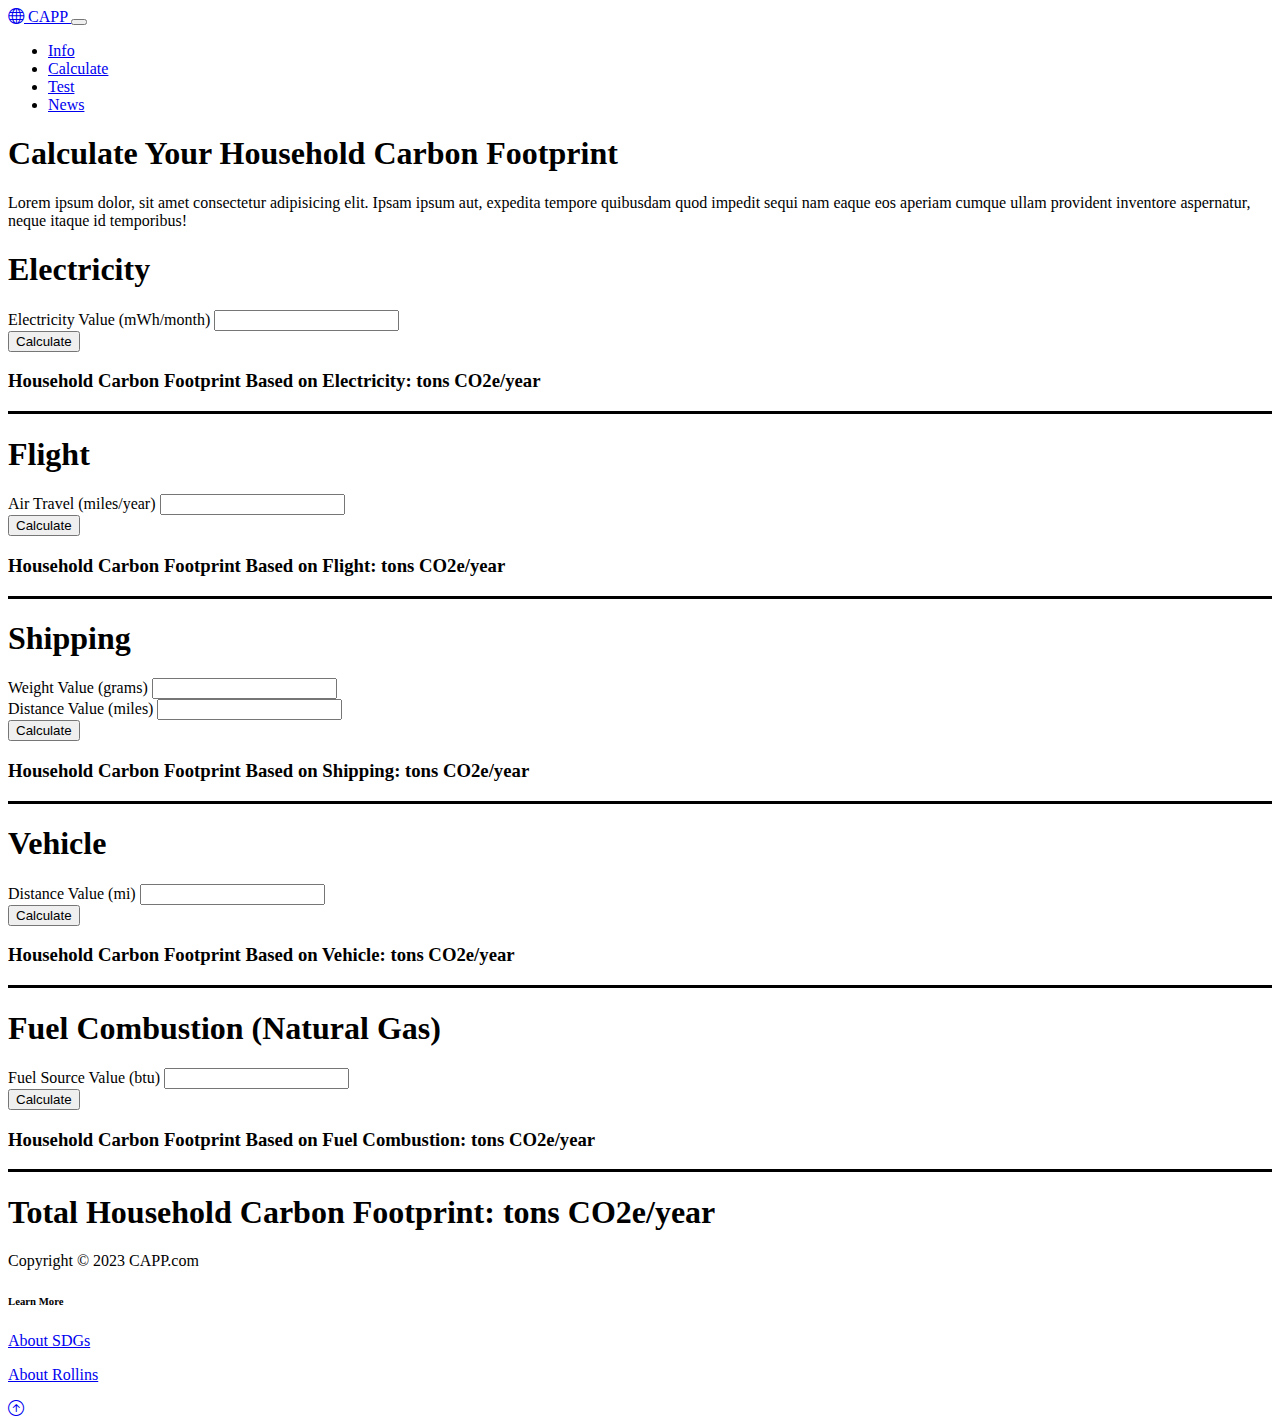
<file: capstone-project/calcpage.html>
<!DOCTYPE html>
<html lang="en">
<head>
    <meta charset="UTF-8">
    <meta http-equiv="X-UA-Compatible" content="IE=edge">
    <meta name="viewport" content="width=device-width, initial-scale=1.0">
    <link href="https://cdn.jsdelivr.net/npm/bootstrap@5.2.3/dist/css/bootstrap.min.css" rel="stylesheet" integrity="sha384-rbsA2VBKQhggwzxH7pPCaAqO46MgnOM80zW1RWuH61DGLwZJEdK2Kadq2F9CUG65" crossorigin="anonymous">
    <link rel="stylesheet" href="style.css">
    <!-- Option 1: Include in HTML -->
    <link rel="stylesheet" href="https://cdn.jsdelivr.net/npm/bootstrap-icons@1.3.0/font/bootstrap-icons.css">
    <title>Carbon Emmisions Project | Calculate</title>
</head>
<body>
    <!--Navbar-->
    <nav class="navbar navbar-expand-lg bg-dark navbar-dark py-3">
        <div class="container">
            <a href="/index.html" class="navbar-brand">
                <span class="text-success"><i class="bi bi-globe p-1"></i></span>
                CAPP
            </a>
            <button class="navbar-toggler" type="button" data-bs-toggle="collapse" data-bs-target="#navmenu">
                <span class="navbar-toggler-icon"></span>
            </button>

            <div class="collapse navbar-collapse" id="navmenu">
                <ul class="navbar-nav ms-auto">
                    <li class="nav-item">
                        <a href="/infopage.html" class="nav-link">Info</a>
                    </li>
                    <li class="nav-item">
                        <a href="#" class="nav-link">Calculate</a>
                    </li>
                    <li class="nav-item">
                        <a href="/testpage.html" class="nav-link">Test</a>
                    </li>
                    <li class="nav-item">
                        <a href="/newspage.html" class="nav-link">News</a>
                    </li>
                </ul>
            </div>
        </div>
    </nav>

    <!--Showcase-->
    <section class="bg-dark text-light p-5 text-center">
        <div class="container">
            <div class="d-sm-flex align-items-center justify-content-between">
                <div>
                    <h1>Calculate Your Household Carbon <span class="text-success">Footprint</span></h1>
                    <p class="lead my-4">Lorem ipsum dolor, sit amet consectetur adipisicing elit. Ipsam ipsum aut, expedita tempore quibusdam quod impedit sequi nam eaque eos aperiam cumque ullam provident inventore aspernatur, neque itaque id temporibus!</p>
                </div>
            </div>
        </div>
    </section>

    <!--Calculate-->
    <section class="bg-light text-dark p-3 calc-section">
        <div class="container">
            <form>
                <div>
                  <h1 class="text-center">Electricity</h1>
                </div>
                <div class="mb-3">
                  <label for="electricity">Electricity Value (mWh/month)</label>
                  <input type="number" class="form-control" id="electricity" name="electricity" required>
                </div>
                <button type="submit" class="btn btn-primary" id="buttonOne">Calculate</button>
                <div>
                    <h3 class="text-center">Household Carbon Footprint Based on Electricity: <span id="result"></span> tons CO2e/year</h3>
                </div>
              </form>
        </div>
    </section>
    <section class="bg-light text-dark p-3 calc-section">
        <div class="container">
            <form id="form2">
                <div>
                    <h1 class="text-center">Flight</h1>
                </div>
                <div class="mb-3">
                  <label for="air-travel2">Air Travel (miles/year)</label>
                  <input type="number" class="form-control" id="air-travel2" name="air-travel2" required>
                </div>
                <button type="submit" class="btn btn-primary" id="buttonTwo">Calculate</button>
                <div>
                    <h3 class="text-center">Household Carbon Footprint Based on Flight: <span id="result2"></span> tons CO2e/year</h3>
                </div>
              </form>
        </div>
    </section>
    <section class="bg-light text-dark p-3 calc-section">
        <div class="container">
            <div>
                <h1 class="text-center">Shipping</h1>
            </div>
            <form id="form3">
                <div class="mb-3">
                  <label for="electricity3">Weight Value (grams)</label>
                  <input type="number" class="form-control" id="electricity3" name="electricity3" required>
                </div>
                <div class="mb-3">
                  <label for="natural-gas3">Distance Value (miles)</label>
                  <input type="number" class="form-control" id="natural-gas3" name="natural-gas3" required>
                </div>
                <button type="submit" class="btn btn-primary" id="buttonThree">Calculate</button>
              </form>
            <div>
                <h3 class="text-center">Household Carbon Footprint Based on Shipping: <span id="result3"></span> tons CO2e/year</h3>
            </div>
        </div>
    </section>
    <section class="bg-light text-dark p-3 calc-section">
        <div class="container">
            <div>
                <h1 class="text-center">Vehicle</h1>
            </div>
            <form id="form4">
                <div class="mb-3">
                  <label for="electricity4">Distance Value (mi)</label>
                  <input type="number" class="form-control" id="electricity4" name="electricity4" required>
                </div>
                <button type="submit" class="btn btn-primary" id="buttonFour">Calculate</button>
              </form>
            <div>
                <h3 class="text-center">Household Carbon Footprint Based on Vehicle: <span id="result4"></span> tons CO2e/year</h3>
            </div>
        </div>
    </section>
    <section class="bg-light text-dark p-3 calc-section">
        <div class="container">
            <div>
                <h1 class="text-center">Fuel Combustion (Natural Gas)</h1>
            </div>
            <form id="form5">
                <div class="mb-3">
                  <label for="electricity5">Fuel Source Value (btu)</label>
                  <input type="number" class="form-control" id="electricity5" name="electricity5" required>
                </div>
                <button type="submit" class="btn btn-primary" id="buttonFive">Calculate</button>
              </form>
            <div>
                <h3 class="text-center">Household Carbon Footprint Based on Fuel Combustion: <span id="result5"></span> tons CO2e/year</h3>
            </div>
        </div>
    </section>
    <section class="bg-light text-dark p-5">
        <div class="container">
            <div>
                <h1 class="text-center">Total Household Carbon Footprint: <span id="result6"></span> tons CO2e/year</h1>
            </div>
        </div>
    </section>

    <!--Footer-->
    <footer class="p-3 bg-dark text-light text-center position-relative text-sm-start">
        <div class="container d-sm-flex align-items-center justify-content-between">
            <div>
                <p class="lead">Copyright &copy; 2023 CAPP.com</p>
            </div>
             <!-- Grid column -->
             <div class="col-md-2 col-lg-2 col-xl-2 mx-auto">
                <!-- Links -->
                <h6 class="text-uppercase fw-bold mb-3">Learn More</h6>
                <p>
                    <a href="https://sdgs.un.org" class="text-reset" target="_blank">About SDGs</a>
                </p>
                <p>
                    <a href="https://www.rollins.edu" class="text-reset" target="_blank">About Rollins</a>
                </p>
            </div>
            <a href="#" class="position-absolute bottom-50% end-0 p-3">
                <i class="bi bi-arrow-up-circle h1"></i>
            </a>
    </footer>

    <script src="https://cdn.jsdelivr.net/npm/bootstrap@5.2.3/dist/js/bootstrap.bundle.min.js" integrity="sha384-kenU1KFdBIe4zVF0s0G1M5b4hcpxyD9F7jL+jjXkk+Q2h455rYXK/7HAuoJl+0I4" crossorigin="anonymous"></script>
    <script src="calculate.js"></script>
</body>
</html>
</file>
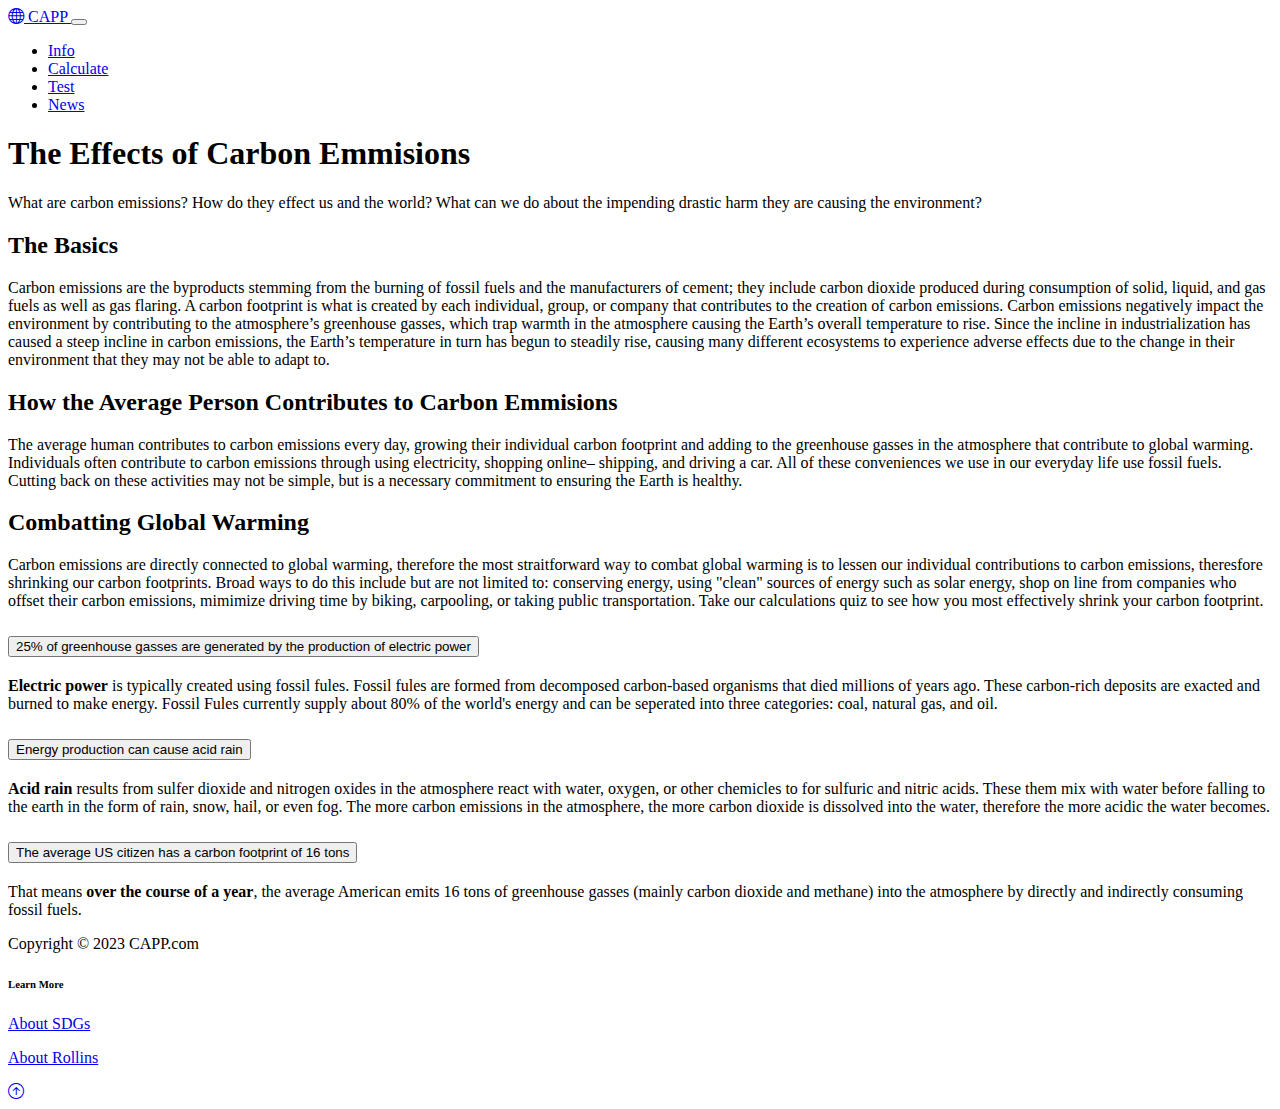
<file: capstone-project/infopage.html>
<!DOCTYPE html>
<html lang="en">
<head>
    <meta charset="UTF-8">
    <meta http-equiv="X-UA-Compatible" content="IE=edge">
    <meta name="viewport" content="width=device-width, initial-scale=1.0">
    <link href="https://cdn.jsdelivr.net/npm/bootstrap@5.2.3/dist/css/bootstrap.min.css" rel="stylesheet" integrity="sha384-rbsA2VBKQhggwzxH7pPCaAqO46MgnOM80zW1RWuH61DGLwZJEdK2Kadq2F9CUG65" crossorigin="anonymous">
    <link rel="stylesheet" href="style.css">
    <!-- Option 1: Include in HTML -->
    <link rel="stylesheet" href="https://cdn.jsdelivr.net/npm/bootstrap-icons@1.3.0/font/bootstrap-icons.css">
    <title>Carbon Emmisions Project | Info</title>
</head>
<body>
    <!--Navbar-->
    <nav class="navbar navbar-expand-lg bg-dark navbar-dark py-3">
        <div class="container">
            <a href="/index.html" class="navbar-brand">
                <span class="text-success"><i class="bi bi-globe p-1"></i></span>
                CAPP
            </a>
            <button class="navbar-toggler" type="button" data-bs-toggle="collapse" data-bs-target="#navmenu">
                <span class="navbar-toggler-icon"></span>
            </button>

            <div class="collapse navbar-collapse" id="navmenu">
                <ul class="navbar-nav ms-auto">
                    <li class="nav-item">
                        <a href="#" class="nav-link">Info</a>
                    </li>
                    <li class="nav-item">
                        <a href="/calcpage.html" class="nav-link">Calculate</a>
                    </li>
                    <li class="nav-item">
                        <a href="/testpage.html" class="nav-link">Test</a>
                    </li>
                    <li class="nav-item">
                        <a href="/newspage.html" class="nav-link">News</a>
                    </li>
                </ul>
            </div>
        </div>
    </nav>

    <!--Showcase-->
    <section class="bg-dark text-light p-5 text-center">
        <div class="container">
            <div class="d-sm-flex align-items-center justify-content-between">
                <div>
                    <h1>The Effects of Carbon <span class="text-success">Emmisions</span></h1>
                    <p class="lead my-4">What are carbon emissions? How do they effect us and the world? What can we do about the impending drastic harm they are causing the environment?</p>
                </div>
            </div>
        </div>
    </section>

    <!--Info Section-->
    <section class="bg-light text-dark p-5 text-center">
        <div class="container">
            <div class="d-sm-flex align-items-center justify-content-between">
                <div>
                    <h2>The Basics</h2>
                    <p class="my-4">Carbon emissions are the byproducts stemming from the burning of fossil fuels and the manufacturers of cement; they include carbon dioxide produced during consumption of solid, liquid, and gas fuels as well as gas flaring. A carbon footprint is what is created by each individual, group, or company that contributes to the creation of carbon emissions. Carbon emissions negatively impact the environment by contributing to the atmosphere’s greenhouse gasses, which trap warmth in the atmosphere causing the Earth’s overall temperature to rise. Since the incline in industrialization has caused a steep incline in carbon emissions, the Earth’s temperature in turn has begun to steadily rise, causing many different ecosystems to experience adverse effects due to the change in their environment that they may not be able to adapt to. </p>
                </div>
            </div>
            <div class="d-sm-flex align-items-center justify-content-between">
                <div>
                    <h2>How the Average Person Contributes to Carbon Emmisions</h2>
                    <p class="my-4">The average human contributes to carbon emissions every day, growing their individual carbon footprint and adding to the greenhouse gasses in the atmosphere that contribute to global warming. Individuals often contribute to carbon emissions through using electricity, shopping online– shipping, and driving a car. All of these conveniences we use in our everyday life use fossil fuels. Cutting back on these activities may not be simple, but is a necessary commitment to ensuring the Earth is healthy.</p>
                </div>
            </div>
            <div class="d-sm-flex align-items-center justify-content-between">
                <div>
                    <h2>Combatting Global Warming</h2>
                    <p class="my-4">Carbon emissions are directly connected to global warming, therefore the most straitforward way to combat global warming is to lessen our individual contributions to carbon emissions, theresfore shrinking our carbon footprints. Broad ways to do this include but are not limited to: conserving energy, using "clean" sources of energy such as solar energy, shop on line from companies who offset their carbon emissions, mimimize driving time by biking, carpooling, or taking public transportation. Take our calculations quiz to see how you most effectively shrink your carbon footprint.</p>
                </div>
            </div>
        </div>
    </section>

    <section class="bg-light text-dark p-3">
        <div class="container">
            <div class="accordion" id="accordionExample">
                <div class="accordion-item">
                  <h2 class="accordion-header" id="headingOne">
                    <button class="accordion-button collapsed" type="button" data-bs-toggle="collapse" data-bs-target="#collapseOne" aria-expanded="true" aria-controls="collapseOne">
                      25% of greenhouse gasses are generated by the production of electric power
                    </button>
                  </h2>
                  <div id="collapseOne" class="accordion-collapse collapse" aria-labelledby="headingOne">
                    <div class="accordion-body">
                      <strong>Electric power</strong> is typically created using fossil fules. Fossil fules are formed from decomposed carbon-based organisms that died millions of years ago. These carbon-rich deposits are exacted and burned to make energy. Fossil Fules currently supply about 80% of the world's energy and can be seperated into three categories: coal, natural gas, and oil.
                    </div>
                  </div>
                </div>
                <div class="accordion-item">
                  <h2 class="accordion-header" id="headingTwo">
                    <button class="accordion-button collapsed" type="button" data-bs-toggle="collapse" data-bs-target="#collapseTwo" aria-expanded="false" aria-controls="collapseTwo">
                        Energy production can cause acid rain
                    </button>
                  </h2>
                  <div id="collapseTwo" class="accordion-collapse collapse" aria-labelledby="headingTwo">
                    <div class="accordion-body">
                      <strong>Acid rain</strong> results from sulfer dioxide and nitrogen oxides in the atmosphere react with water, oxygen, or other chemicles to for sulfuric and nitric acids. These them mix with water before falling to the earth in the form of rain, snow, hail, or even fog. The more carbon emissions in the atmosphere, the more carbon dioxide is dissolved into the water, therefore the more acidic the water becomes. 
                    </div>
                  </div>
                </div>
                <div class="accordion-item">
                  <h2 class="accordion-header" id="headingThree">
                    <button class="accordion-button collapsed" type="button" data-bs-toggle="collapse" data-bs-target="#collapseThree" aria-expanded="false" aria-controls="collapseThree">
                        The average US citizen has a carbon footprint of 16 tons
                    </button>
                  </h2>
                  <div id="collapseThree" class="accordion-collapse collapse" aria-labelledby="headingThree">
                    <div class="accordion-body">
                      That means <strong>over the course of a year</strong>, the average American emits 16 tons of greenhouse gasses (mainly carbon dioxide and methane) into the atmosphere by directly and indirectly consuming fossil fuels. 
                    </div>
                  </div>
                </div>
              </div>
        </div>
    </section>

    <!--Footer-->
    <footer class="p-3 bg-dark text-light text-center position-relative text-sm-start">
        <div class="container d-sm-flex align-items-center justify-content-between">
            <div>
                <p class="lead">Copyright &copy; 2023 CAPP.com</p>
            </div>
             <!-- Grid column -->
             <div class="col-md-2 col-lg-2 col-xl-2 mx-auto">
                <!-- Links -->
                <h6 class="text-uppercase fw-bold mb-3">
                Learn More
                </h6>
                <p>
                <a href="https://sdgs.un.org" class="text-reset" target="_blank">About SDGs</a>
                </p>
                <p>
                <a href="https://www.rollins.edu" class="text-reset" target="_blank">About Rollins</a>
                </p>
            </div>
            <a href="#" class="position-absolute bottom-50% end-0 p-3">
                <i class="bi bi-arrow-up-circle h1"></i>
            </a>
    </footer>

    <script src="https://cdn.jsdelivr.net/npm/bootstrap@5.2.3/dist/js/bootstrap.bundle.min.js" integrity="sha384-kenU1KFdBIe4zVF0s0G1M5b4hcpxyD9F7jL+jjXkk+Q2h455rYXK/7HAuoJl+0I4" crossorigin="anonymous"></script>
</body>
</html>
</file>
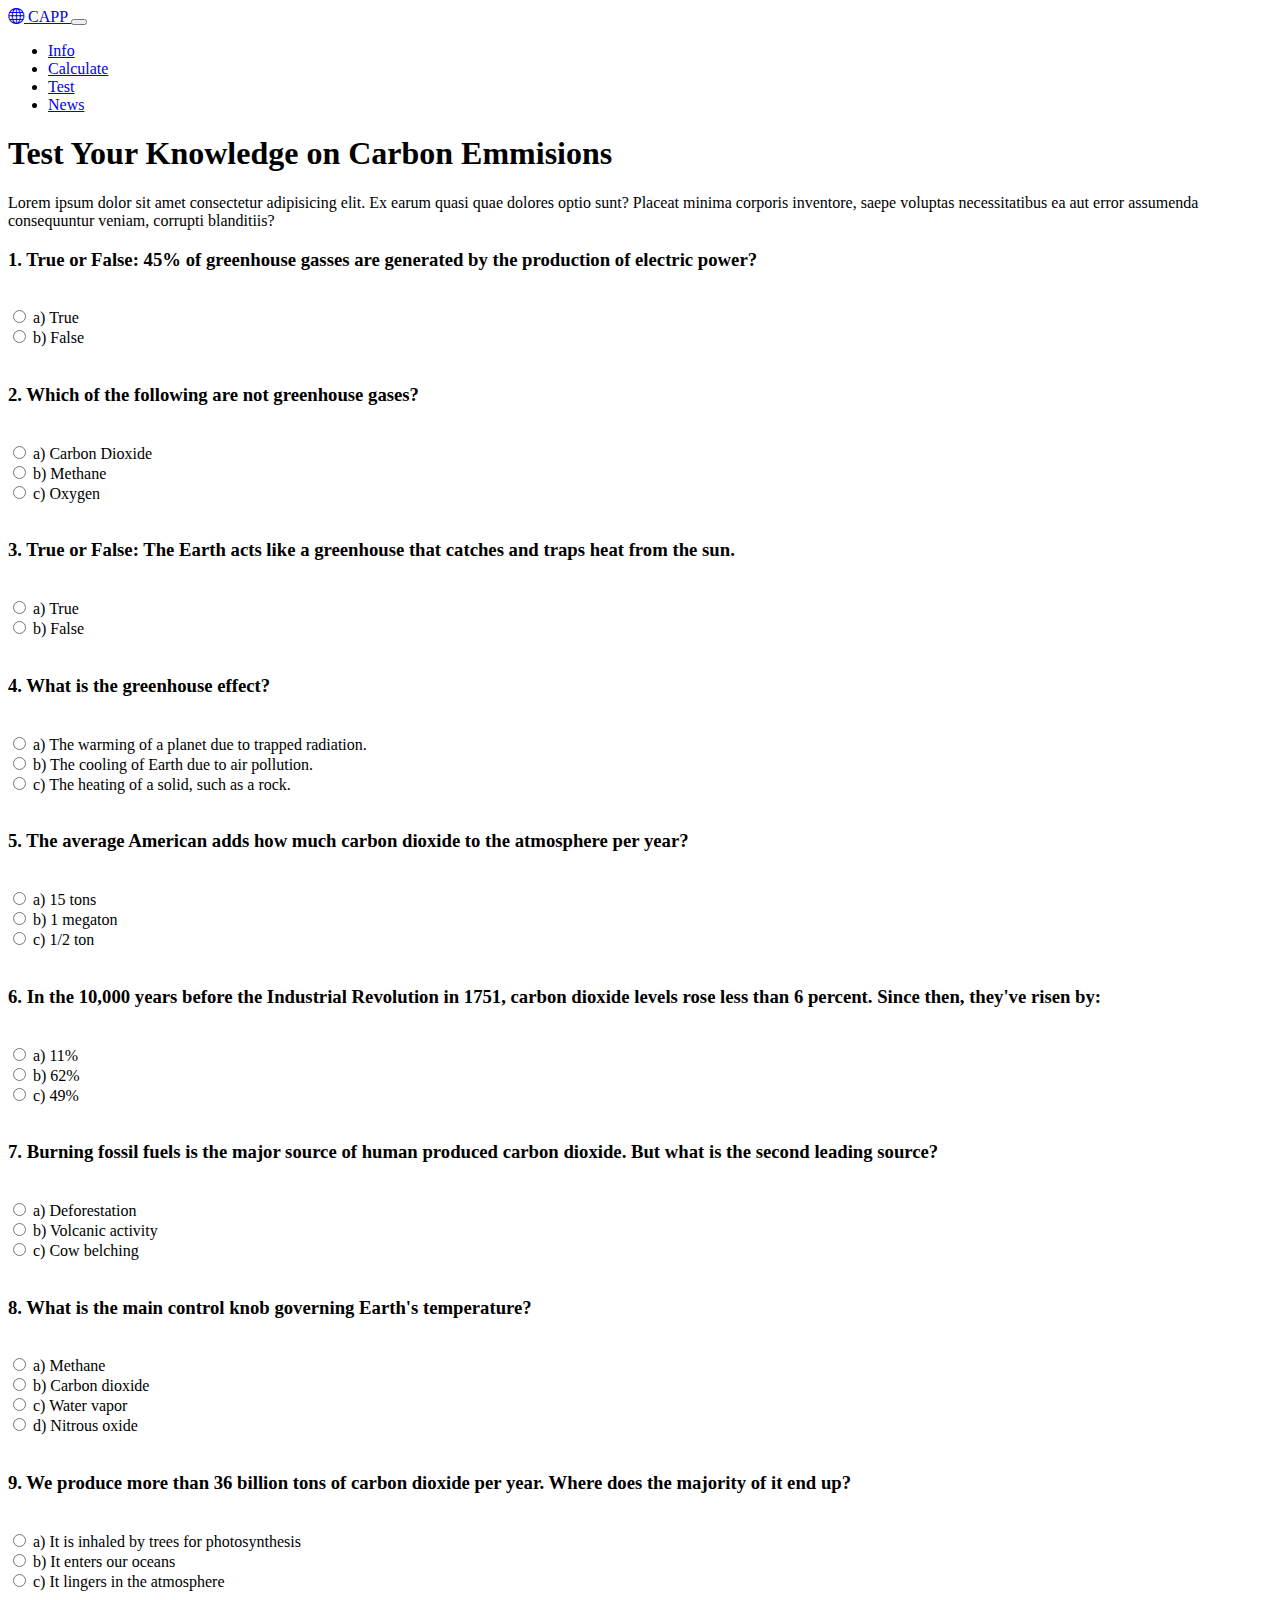
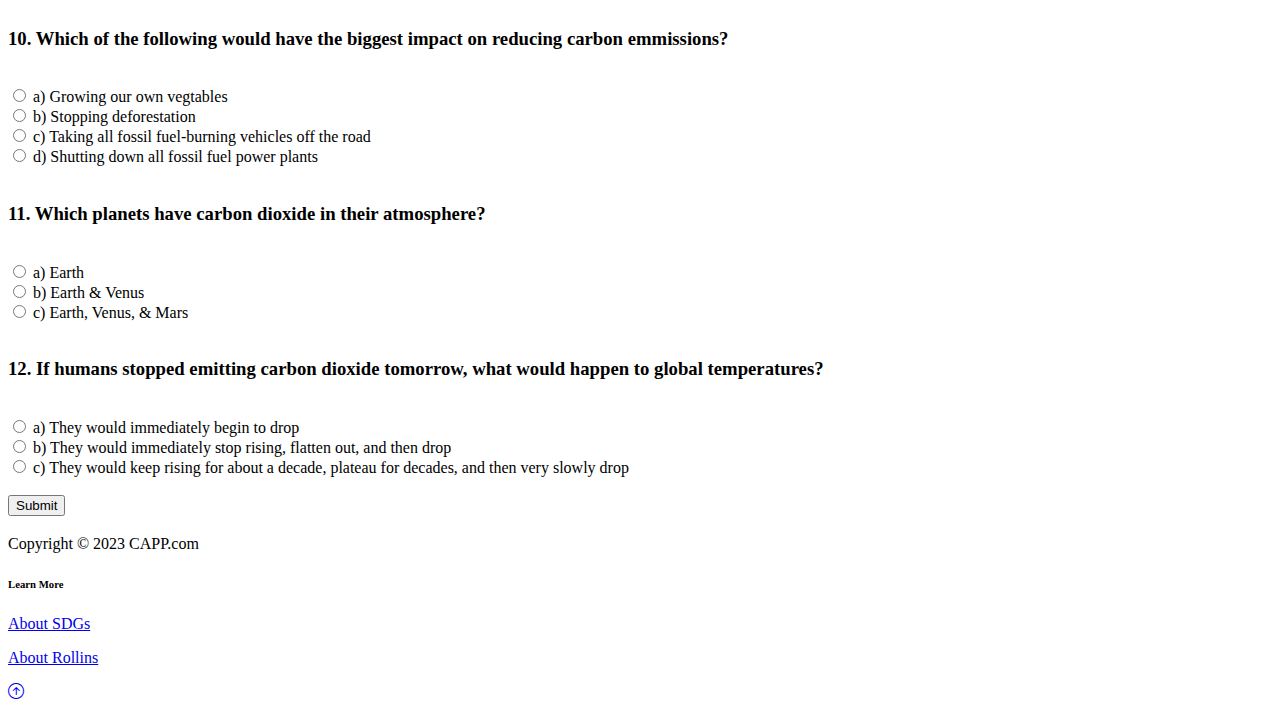
<file: capstone-project/testpage.html>
<!DOCTYPE html>
<html lang="en">
<head>
    <meta charset="UTF-8">
    <meta http-equiv="X-UA-Compatible" content="IE=edge">
    <meta name="viewport" content="width=device-width, initial-scale=1.0">
    <link href="https://cdn.jsdelivr.net/npm/bootstrap@5.2.3/dist/css/bootstrap.min.css" rel="stylesheet" integrity="sha384-rbsA2VBKQhggwzxH7pPCaAqO46MgnOM80zW1RWuH61DGLwZJEdK2Kadq2F9CUG65" crossorigin="anonymous">
    <link rel="stylesheet" href="style.css">
    <!-- Option 1: Include in HTML -->
    <link rel="stylesheet" href="https://cdn.jsdelivr.net/npm/bootstrap-icons@1.3.0/font/bootstrap-icons.css">
    <title>Carbon Emmisions Project | Test</title>
</head>
<body>
    <!--Navbar-->
    <nav class="navbar navbar-expand-lg bg-dark navbar-dark py-3">
        <div class="container">
            <a href="/index.html" class="navbar-brand">
                <span class="text-success"><i class="bi bi-globe p-1"></i></span>
                CAPP
            </a>
            <button class="navbar-toggler" type="button" data-bs-toggle="collapse" data-bs-target="#navmenu">
                <span class="navbar-toggler-icon"></span>
            </button>

            <div class="collapse navbar-collapse" id="navmenu">
                <ul class="navbar-nav ms-auto">
                    <li class="nav-item">
                        <a href="/infopage.html" class="nav-link">Info</a>
                    </li>
                    <li class="nav-item">
                        <a href="/calcpage.html" class="nav-link">Calculate</a>
                    </li>
                    <li class="nav-item">
                        <a href="#" class="nav-link">Test</a>
                    </li>
                    <li class="nav-item">
                        <a href="/newspage.html" class="nav-link">News</a>
                    </li>
                </ul>
            </div>
        </div>
    </nav>

    <!--Showcase-->
    <section class="bg-dark text-light p-5 text-center">
        <div class="container">
            <div class="d-sm-flex align-items-center justify-content-between">
                <div>
                    <h1>Test Your Knowledge on Carbon <span class="text-success">Emmisions</span></h1>
                    <p class="lead my-4">Lorem ipsum dolor sit amet consectetur adipisicing elit. Ex earum quasi quae dolores optio sunt? Placeat minima corporis inventore, saepe voluptas necessitatibus ea aut error assumenda consequuntur veniam, corrupti blanditiis?</p>
                </div>
            </div>
        </div>
    </section>

    <!--Test-->
    <section class="bg-light text-dark p-5 text-left">
        <div class="container">
            <form id="mathTest">
                <label for="q1"><h3>1. True or False: 45% of greenhouse gasses are generated by the production of electric power?</h3></label><br>
                <input type="radio" name="q1" value="a"> a) True<br>
                <input type="radio" name="q1" value="b"> b) False<br><br>
        
                <!--oxygen-->
                <label for="q2"><h3>2. Which of the following are not greenhouse gases?</h3></label><br>
                <input type="radio" name="q2" value="a"> a) Carbon Dioxide<br>
                <input type="radio" name="q2" value="b"> b) Methane<br>
                <input type="radio" name="q2" value="c"> c) Oxygen<br><br>
        
                <!--True-->
                <label for="q3"><h3>3. True or False: The Earth acts like a greenhouse that catches and traps heat from the sun.</h3></label><br>
                <input type="radio" name="q3" value="a"> a) True<br>
                <input type="radio" name="q3" value="b"> b) False<br><br>

                <!--Temp goes up-->
                <label for="q4"><h3>4. What is the greenhouse effect?</h3></label><br>
                <input type="radio" name="q4" value="a"> a) The warming of a planet due to trapped radiation.<br>
                <input type="radio" name="q4" value="b"> b) The cooling of Earth due to air pollution.<br>
                <input type="radio" name="q4" value="c"> c) The heating of a solid, such as a rock.<br><br>

                <!--15 tons-->
                <label for="q5"><h3>5. The average American adds how much carbon dioxide to the atmosphere per year?</h3></label><br>
                <input type="radio" name="q5" value="a"> a) 15 tons<br>
                <input type="radio" name="q5" value="b"> b) 1 megaton<br>
                <input type="radio" name="q5" value="c"> c) 1/2 ton<br><br>

                <!--49 percent-->
                <label for="q6"><h3>6. In the 10,000 years before the Industrial Revolution in 1751, carbon dioxide levels rose less than 6 percent. Since then, they've risen by:</h3></label><br>
                <input type="radio" name="q6" value="a"> a) 11%<br>
                <input type="radio" name="q6" value="b"> b) 62%<br>
                <input type="radio" name="q6" value="c"> c) 49%<br><br>

                <!--Deforestation-->
                <label for="q7"><h3>7. Burning fossil fuels is the major source of human produced carbon dioxide. But what is the second leading source?</h3></label><br>
                <input type="radio" name="q7" value="a"> a) Deforestation<br>
                <input type="radio" name="q7" value="b"> b) Volcanic activity<br>
                <input type="radio" name="q7" value="c"> c) Cow belching<br><br>

                <!--Carbon dioxide-->
                <label for="q8"><h3>8. What is the main control knob governing Earth's temperature?</h3></label><br>
                <input type="radio" name="q8" value="a"> a) Methane<br>
                <input type="radio" name="q8" value="b"> b) Carbon dioxide<br>
                <input type="radio" name="q8" value="c"> c) Water vapor<br>
                <input type="radio" name="q8" value="d"> d) Nitrous oxide<br><br>

                <!--it lingers in the atmosphere-->
                <label for="q9"><h3>9. We produce more than 36 billion tons of carbon dioxide per year. Where does the majority of it end up?</h3></label><br>
                <input type="radio" name="q9" value="a"> a) It is inhaled by trees for photosynthesis<br>
                <input type="radio" name="q9" value="b"> b) It enters our oceans<br>
                <input type="radio" name="q9" value="c"> c) It lingers in the atmosphere<br><br>

                <!--Shutting down all fossil fuel power plants-->
                <label for="q10"><h3>10. Which of the following would have the biggest impact on reducing carbon emmissions?</h3></label><br>
                <input type="radio" name="q10" value="a"> a) Growing our own vegtables<br>
                <input type="radio" name="q10" value="b"> b) Stopping deforestation<br>
                <input type="radio" name="q10" value="c"> c) Taking all fossil fuel-burning vehicles off the road<br>
                <input type="radio" name="q10" value="d"> d) Shutting down all fossil fuel power plants<br><br>

                <!--Earth, Venus & Mars-->
                <label for="q11"><h3>11. Which planets have carbon dioxide in their atmosphere?</h3></label><br>
                <input type="radio" name="q11" value="a"> a) Earth<br>
                <input type="radio" name="q11" value="b"> b) Earth & Venus<br>
                <input type="radio" name="q11" value="c"> c) Earth, Venus, & Mars<br><br>

                <!--They would keep rising for about a decade, plateau for decades, and then very slowly drop.-->
                <label for="q12"><h3>12. If humans stopped emitting carbon dioxide tomorrow, what would happen to global temperatures?</h3></label><br>
                <input type="radio" name="q12" value="a"> a) They would immediately begin to drop<br>
                <input type="radio" name="q12" value="b"> b) They would immediately stop rising, flatten out, and then drop<br>
                <input type="radio" name="q12" value="c"> c) They would keep rising for about a decade, plateau for decades, and then very slowly drop<br><br>
        
                <button type="button" id="submitButton" class="btn btn-primary" onclick="checkAnswers()">Submit</button>
            </form>
        
            <h3 id="result" class="text-center"></h3>
        </div>
    </section>

    <!--Footer-->
    <footer class="p-3 bg-dark text-light text-center position-relative text-sm-start">
        <div class="container d-sm-flex align-items-center justify-content-between">
            <div>
                <p class="lead">Copyright &copy; 2023 CAPP.com</p>
            </div>
             <!-- Grid column -->
             <div class="col-md-2 col-lg-2 col-xl-2 mx-auto">
                <!-- Links -->
                <h6 class="text-uppercase fw-bold mb-3">
                Learn More
                </h6>
                <p>
                <a href="https://sdgs.un.org" class="text-reset" target="_blank">About SDGs</a>
                </p>
                <p>
                <a href="https://www.rollins.edu" class="text-reset" target="_blank">About Rollins</a>
                </p>
            </div>
            <a href="#" class="position-absolute bottom-50% end-0 p-3">
                <i class="bi bi-arrow-up-circle h1"></i>
            </a>
    </footer>

    <script src="https://cdn.jsdelivr.net/npm/bootstrap@5.2.3/dist/js/bootstrap.bundle.min.js" integrity="sha384-kenU1KFdBIe4zVF0s0G1M5b4hcpxyD9F7jL+jjXkk+Q2h455rYXK/7HAuoJl+0I4" crossorigin="anonymous"></script>
    <script src="testanswers.js"></script>
</body>
</html>
</file>
<file: capstone-project/style.css>
* {
    scroll-behavior: smooth;
}

li a:hover {
    background-color: #555;
}

.calc-section {
    border-bottom: solid black;
}
</file>
